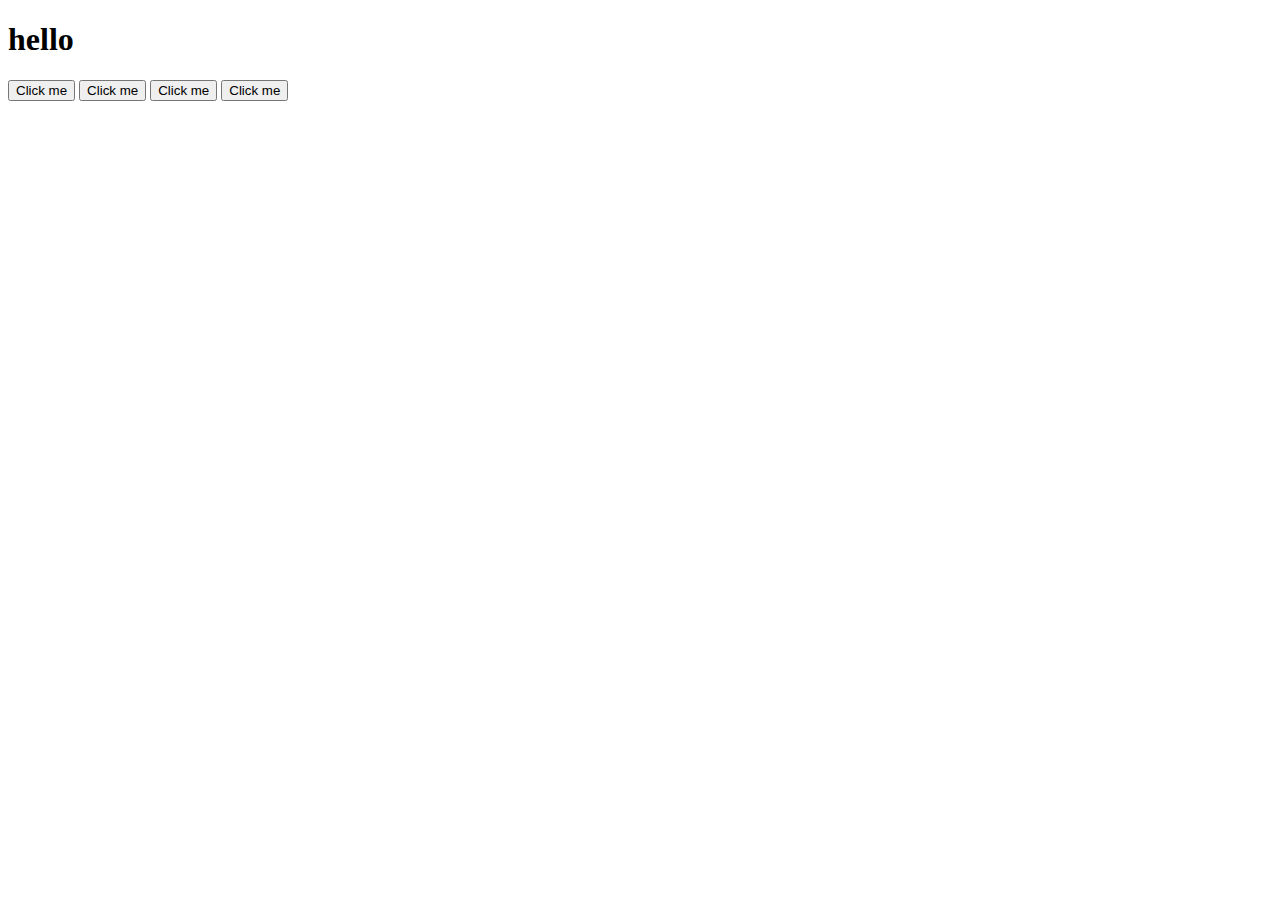
<file: index.html>
<!DOCTYPE html>
<html lang="en">
<head>
    <meta charset="UTF-8">
    <meta http-equiv="X-UA-Compatible" content="IE=edge">
    <meta name="viewport" content="width=device-width, initial-scale=1.0">
    <title>Document</title>
    <link rel="stylesheet" href="style.css">
</head>
<body>
   <h1>hello</a></h1>
   <button>Click me</button>
   <button>Click me</button>
   <button>Click me</button>
   <button>Click me</button>
<script src="https://ajax.googleapis.com/ajax/libs/jquery/3.6.0/jquery.min.js"></script>
<script src="index.js"></script>
</body>
</html>
</file>
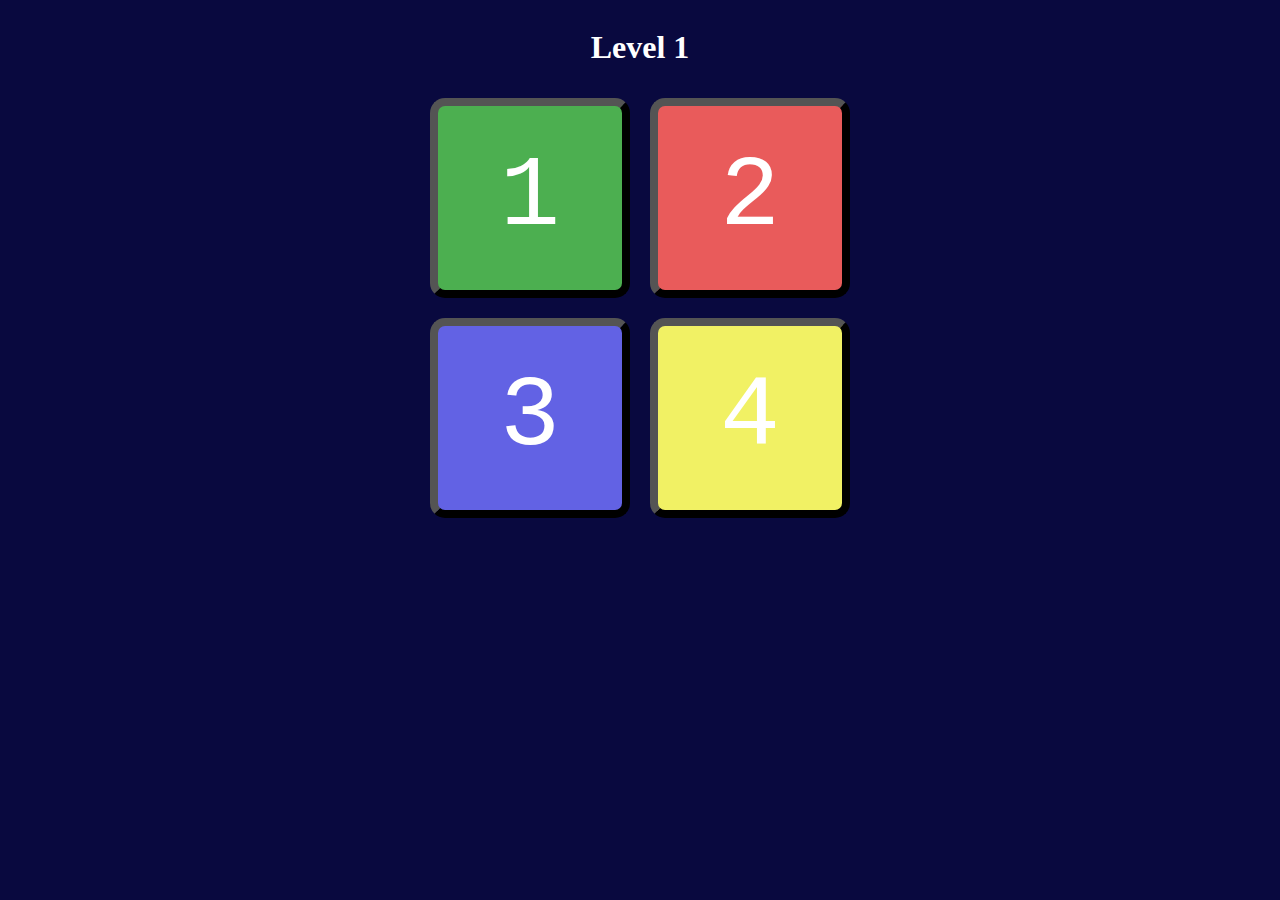
<file: Simon-game/index.html>
<!DOCTYPE html>
<html lang="pt-br">
<head>
    <meta charset="UTF-8">
    <meta http-equiv="X-UA-Compatible" content="IE=edge">
    <meta name="viewport" content="width=device-width, initial-scale=1.0">
    <title>Document</title>
    <link rel="stylesheet" href="style.css">
</head>
<body>
    <h1>Level 1</h1>
    <div class="break"></div>
<span><button id="p">1</button></span>
<span><button id="s">2</button></span>
<div class="break"></div>
<span><button id="t">3</button></span>
<span><button id="q">4</button></span>

<script src="https://ajax.googleapis.com/ajax/libs/jquery/3.6.0/jquery.min.js"></script>
<script src="index.js"></script>
</body>
</html>
</file>
<file: style.css>
.big-tittle{
    color: green;
    font-family: "cursive";
    font-size: 5rem;
}

.person-margin{
    margin:50px;
}
</file>
<file: Simon-game/style.css>
body{
    background-color: rgb(9, 9, 63);
    display: flex;
    justify-content: center;
    flex-wrap: wrap;
    
}

button{
    border-radius: 15px;
    height: 200px;
    width: 200px;  
    margin: 10px; 
    color: white;
    border-width: 8px;
}

button#p{
    background-color: #4CAF50;
    font-family: 'Courier New', Courier, monospace;
    font-size: 100px;
}

button#s{
    background-color: rgb(233, 91, 91);
    font-family: 'Courier New', Courier, monospace;
    font-size: 100px;
}

button#t{
    background-color: rgb(98, 98, 228);
    font-family: 'Courier New', Courier, monospace;
    font-size: 100px;
}

button#q{
    background-color: rgb(241, 241, 100);
    font-family: 'Courier New', Courier, monospace;
    font-size: 100px;
}

.break {
    flex-basis: 100%;
    height: 0;
  }

h1{
    color: white;
}
</file>
